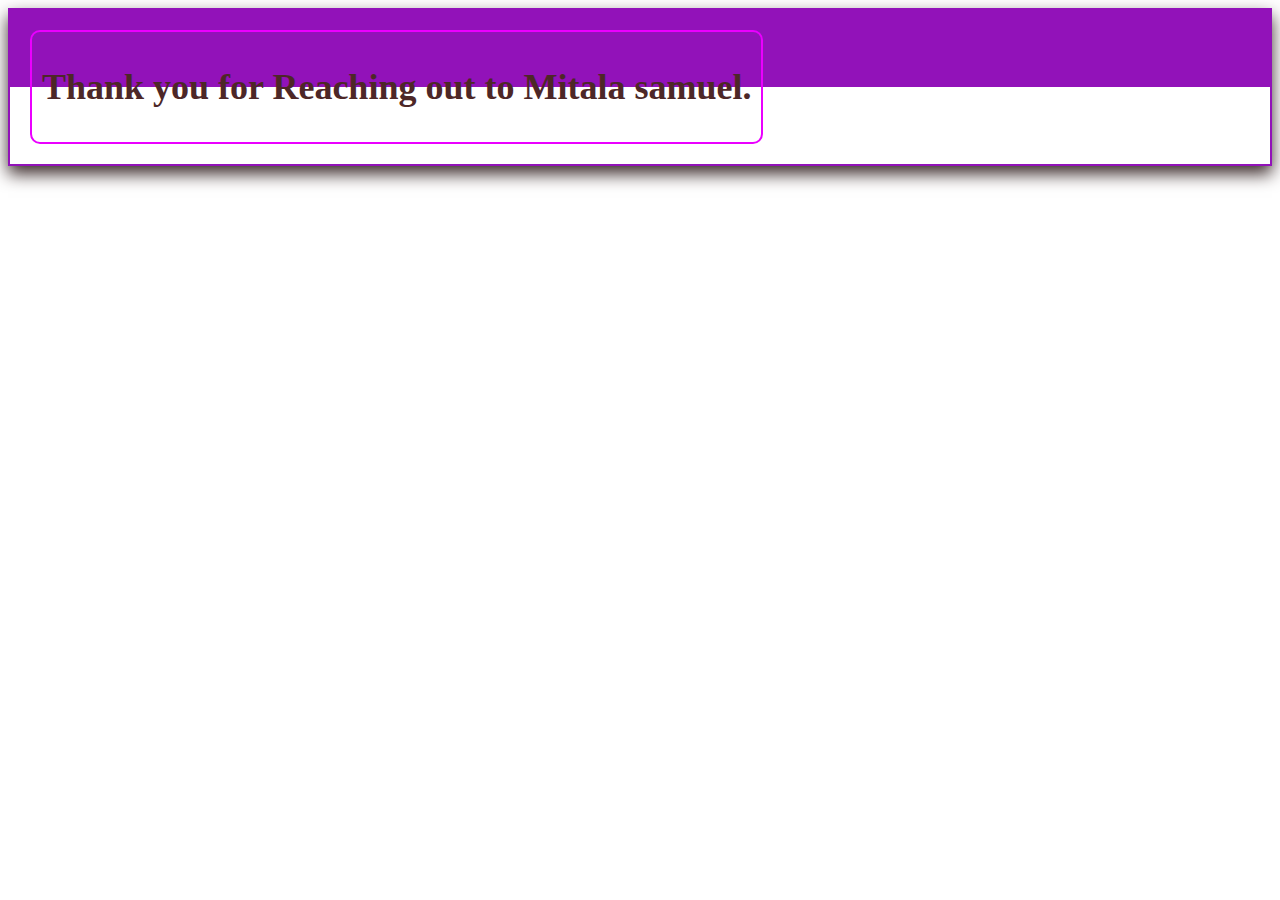
<file: form.html>
<!DOCTYPE html>
<html lang="en">

<head>
 <meta charset="UTF-8">
 <meta http-equiv="X-UA-Compatible" content="IE=edge">
 <meta name="viewport" content="width=device-width, initial-scale=1.0">
 <title>Document</title>
 <link rel="stylesheet" href="design.css">
</head>

<body>
 <div class="home" style="text-align: center;">
  <div class="frame">
   <h1 style="color: rgb(77, 39, 39);">Thank you for Reaching out to Mitala samuel.</h1>
  </div>
 </div>


</body>

</html>
</file>
<file: design.css>
.navbar{
      width: 100%;
      background-color: whitesmoke;
      width: 100%;
      padding: 10px;
      display: flex;
      flex-direction: row;
      justify-content: space-between;
      }
      .sv{
      display: none;
      }
      /*---------- menu-------- */
      .sidenav{
      height: 0%;
      width: 100%;
      position: fixed;
      z-index: 1;
      top: 0;
      overflow: hidden;
      left: 0;
      color: red;
     background: #d3d3d2f3; /* Black background with 0.5 opaity---*/
      transition: 2s;
      }
      .sidenav .closebtn{
      position: absolute;
      top: 20px;
      color: blue;
      right: 45px;
      }
      /* -------------menu------- */
       ul{
      color: white;
      display: flex;
      padding: 25px 30px;
      box-shadow: 0px 8px 15px 0px rgb(214, 207, 213);
      }
      .menu-links{
      font-weight: bolder;
      font-family: 'Franklin Gothic Medium', 
      'Arial Narrow', Arial, sans-serif;
      width: 100%;
      color: black;
      font-size: 19px;
      border: 1px solid pink;
      margin: 30px;
      padding: 10px 20px 10px 20px;
      background: #d3d3d2f3; /* Black background with 0.5 opaity---*/
      }
      .menu-links:hover{
         font-weight: bolder;
         font-family: 'Franklin Gothic Medium', 
         'Arial Narrow', Arial, sans-serif;
         width: 80%;
         font-size: 19px;
         color: white;
         background: rgb(8, 8, 8); /* Fallback color */
         background: rgba(6, 165, 138, 0.6); /* Black background with 0.5 opaity---*/
         }
      .sv{
      cursor: pointer;
      }
   /*---------- menu-------- */
 
.home{
   font-size: 18px;
 border: 2px solid rgb(146, 18, 185);
 display: flex;
 box-shadow: 0px 8px 16px 0px rgb(61, 45, 45);
 padding: 20px;
 background: linear-gradient(to top,white 50%,rgb(146, 18, 185) 50%);
}
 .w h1{
   font-size: 25px;
   color: chocolate;
}
.center{
 width: 30%;
 background-color: white;
 background: linear-gradient(to top,white 70%,rgb(134, 21, 156) 30%,rgb(146, 18, 185) 100%);
 box-shadow: 0px 8px 16px 0px rgb(61, 45, 45);
border-radius: 5px;
padding: 10px 0px;
}

.men-link  {
   font-weight: 100;
  font-size: 20px;
  color: blue;
  margin: 20px auto;
display: inline-block;
  border-radius: 1.5rem;
 }
 .men-link a {
  padding: 1px 10px;
  border-radius: 20px;
  color: white;
  background-color: rgb(146, 18, 185);
  font-size: 19px;
  border: 1px solid rgb(190, 18, 206);
 }
 .men-link a:hover{
  color: blue;
  transition: 0.5s all ease-in-out;
  background-color: rgb(189, 162, 14);
 }
span{
   color: chocolate;
   font-size: 20px;
}
 a{
 padding: 5px;
 font-size: 20px;
 color: rgba(216, 7, 7, 0.692);
 font-weight: bolder;
 border: 2px white;
 text-decoration: none;
}
.bars{
   background: rgb(8, 8, 8); /* Fallback color */
   background: rgba(209, 13, 183, 0.6); /* Black background with 0.5 opaity---*/
 border-radius: 60%;
 color: white;
 font-size: 23px;
 height: 38px;
 padding: 10px;
 cursor: pointer;
  }
  .btn1{
   margin-top: 7px;
   height: 25px;
   border-radius: 0.4rem;
   padding: 6px;
    font-size: 20px;
   color: white;
   font-weight: bolder;
   border: 1px solid pink;
   background-color: rgb(34, 122, 138);
 }
 .btn1:hover{
   color: rgb(202, 19, 187);
   box-shadow: 0px 18px 16px 0px rgba(12, 9, 9, 0.2);
   transition: 1.4s all ease;
   border-radius: 0.4rem;
   background: linear-gradient(to right, white 30%, rgb(218, 142, 71) 60%, rgb(227, 240, 227));
 }
.frame{
 padding: 10px;
border-radius: 10px;
 border: 2px solid rgb(234, 0, 255);
}
input{
 outline: none;
 border: none;
 background-color: rgb(108, 234, 243);
}
#result{
 height: 28px;
 color: rgb(255, 38, 0);
}
#calculator{
padding: 10px;
border-radius: 10px;
width: 80%;
 border: 2px solid blue;
 background-color: blanchedalmond;
}
button{
 text-align: center;
 border-radius: 0.3rem;
 padding: 5px;
 font-size: 20px;
 color: white;
 font-weight: bolder;
 border: 2px white;
 outline: white;
 text-decoration: none;
 background-color: rgb(198, 92, 224);
}
.main{
 width: 25%;
 margin: 10px;
color: white;
font-size: 17px;
background-color: rgb(146, 18, 185);
}
.box{
 display: flex;
 color: white;
 width: 100%;
}
.w{
   justify-content: space-between;
 color: cornflowerblue;
 margin: 1px auto;
 width: 80%;
 border-radius: 5px;
 padding: 1px;
 background-color: white;
 box-shadow: 0px 8px 16px 0px black;
}
/* section{
 color: black;

} */
.a{
 color: blueviolet;
 width: 50%;
 border-radius: 5px;
  margin: 10px;
 background-color: white;
 box-shadow: 0px 8px 16px 0px rgb(61, 45, 45);
 padding: 10px;
 border: 2px solid rgb(234, 0, 255);

}
.b{
 margin: 10px;
 color: blueviolet;
 width: 45%;
  border-radius: 5px;
 background-color: white;
 box-shadow: 0px 8px 16px 0px rgb(61, 45, 45);
 padding: 10px;
}
.left{
background-color: whitesmoke;
box-shadow: 0px 8px 16px 0px rgb(61, 45, 45);
border-radius: 0.2em;
margin: 10px;
width: 45%;
padding: 20px;
color: white;
background: linear-gradient(to bottom, rgb(171, 40, 197) 40%, white 40%);
/* background-size: 100% 200%;
transition: all 0.8s; */
}
/* .left:hover{
 background-position: left bottom;
 border: none;
 box-shadow: 0 0 20px black;
} */
#clock{
 background-image: linear-gradient(to right, white 10%, rgb(108, 234, 243) 50% ,rgb(40, 219, 210) 80%  );
    height: 50px;
 text-align: center;
 border-radius: 50%;
 color: red;
 font-size: 40px;
 border:5px solid rgb(101, 38, 131) ;
 }
 .img{
    width: 400px;
 }
h2{
   color: yellow;
}
.menu-link  {
   padding: 3px 10px;
   font-weight: 100;
  width: 100%;
  font-size: 19px;
  color: rgb(73, 180, 171);
  border-radius: 1.5rem;
 }
 .menu-link:hover{
  color: white;
  transition: 0.5s all ease-in-out;
  background-color: rgb(107, 13, 87);
 }
 /* ---------------------footer------------------------------------- */
.footer{
   color: white;
   font-size: 18px;
   width: 100%;
   display: grid;
   background-color: rgb(146, 18, 185);

   /* box-shadow: 0px 8px 16px 0px rgb(235, 232, 234); */
   }
   .fo{
   text-align: center;
   padding: 10px;
   }
   .footer1{
   justify-content: space-between;
   display: flex;
   padding: 30px;
   color: white;
   box-shadow: 0px 8px 16px 0px rgb(235, 232, 234);
   }
 @media screen and (max-width:960px) {
/* -----------------------------nav----------- */
     /* -----------------------------nav----------- */
     .navbar{
      width: 100%;
      overflow: hidden;
      justify-content: space-between;
      text-align: center;
      }
      .sv{
      display: block;
      float: right;
      margin: 3px 25px;
      color: white;
      }
      .menu{
      display: none;
      }
      .close{
      color: #aaa;
      display: block;
      font-size: 38px;
      font-weight: bolder;
      }
      .close:hover,
      .close:focus
      {
      color: rgb(129, 15, 15);
      text-decoration: none;
      cursor: pointer;
      }
      .links ul{
         display: flex;
         flex-direction: column;
      }
      .menu-links{
         display: block;
        text-align: justify;
      font-size: 18px;
      font-family: 'Franklin Gothic Medium', 
      'Arial Narrow', Arial, sans-serif;
      display: grid;
      border: none;
      width: 200px;
      }
      .menu-links:hover{
        text-align: center;
      color: rgb(255, 72, 0);
      transition: 0.5s all ease-in-out;
      }
.home{
   display: block;
}
.main{
   width: 100%;
}
.center{
   width: 100%;
}
.left{
   width: 100%;
   margin: auto;
}
.footer1{
   display: grid;
}
}
</file>
